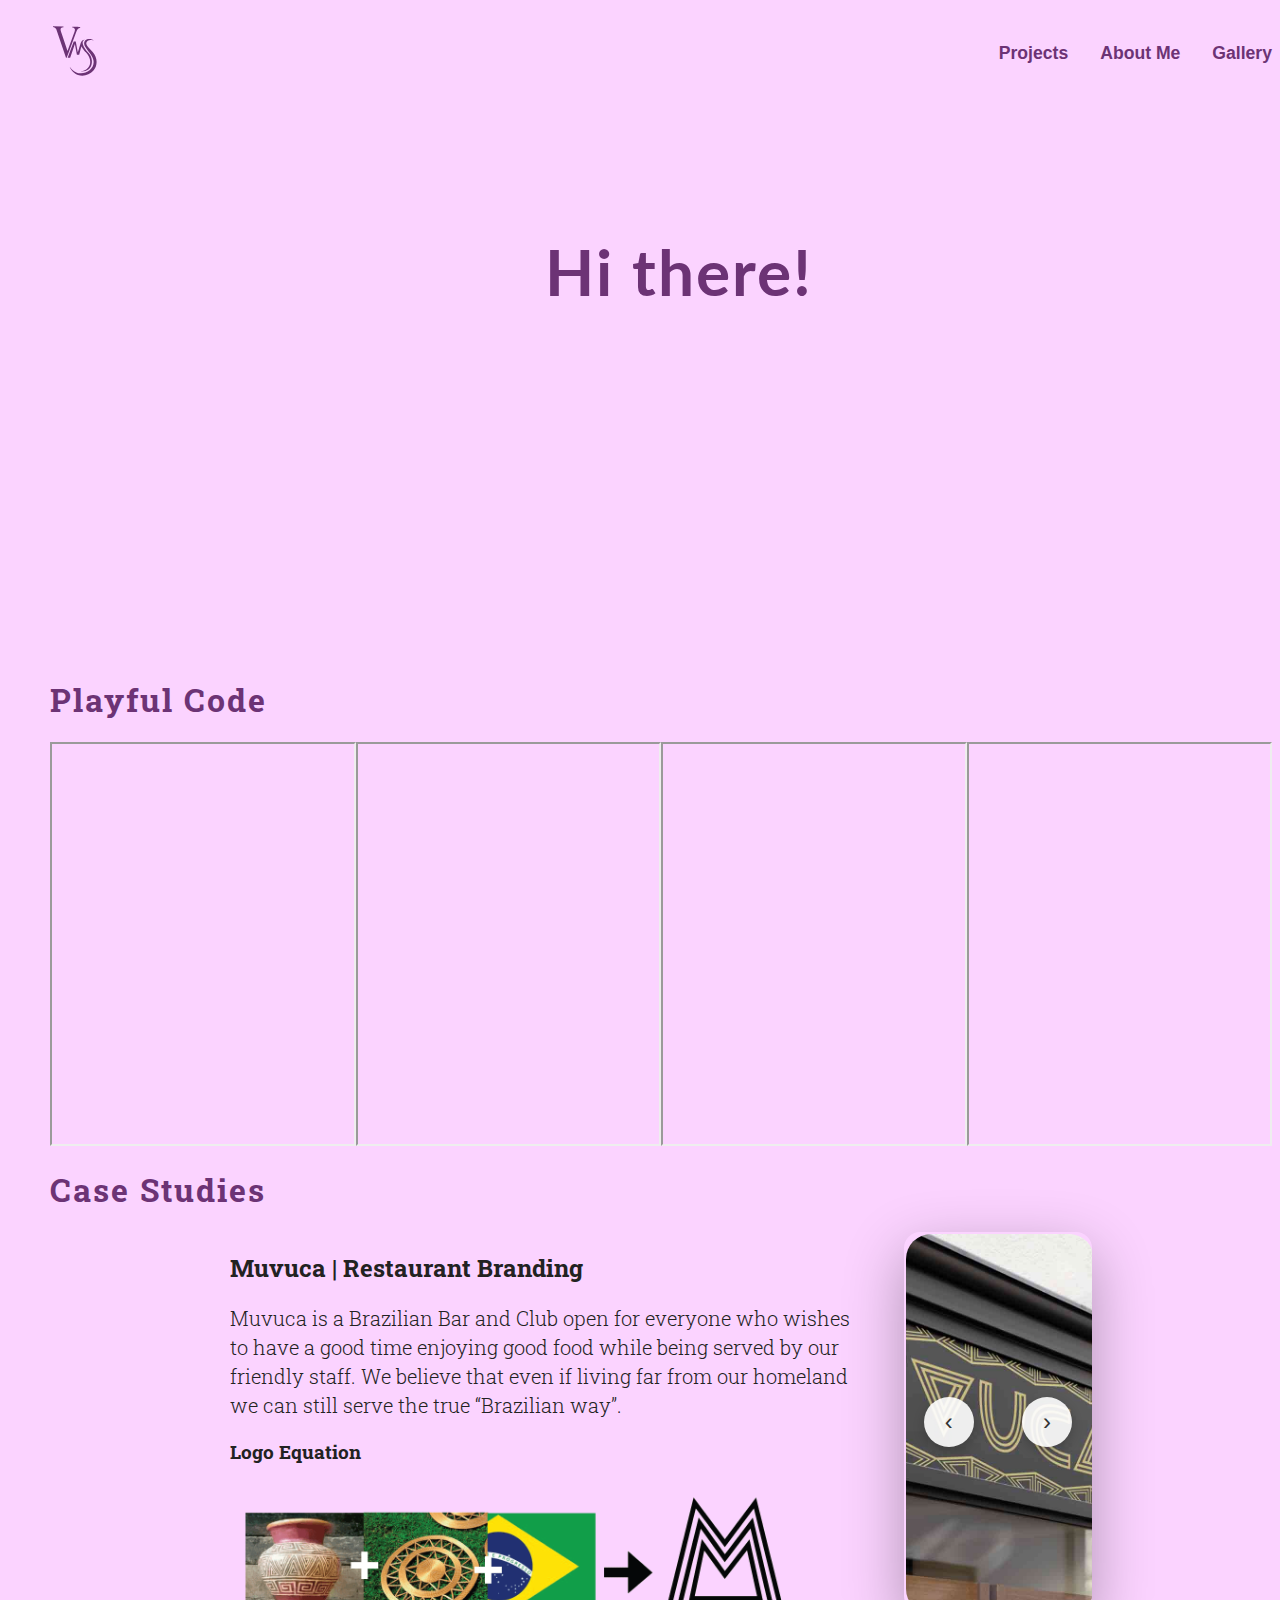
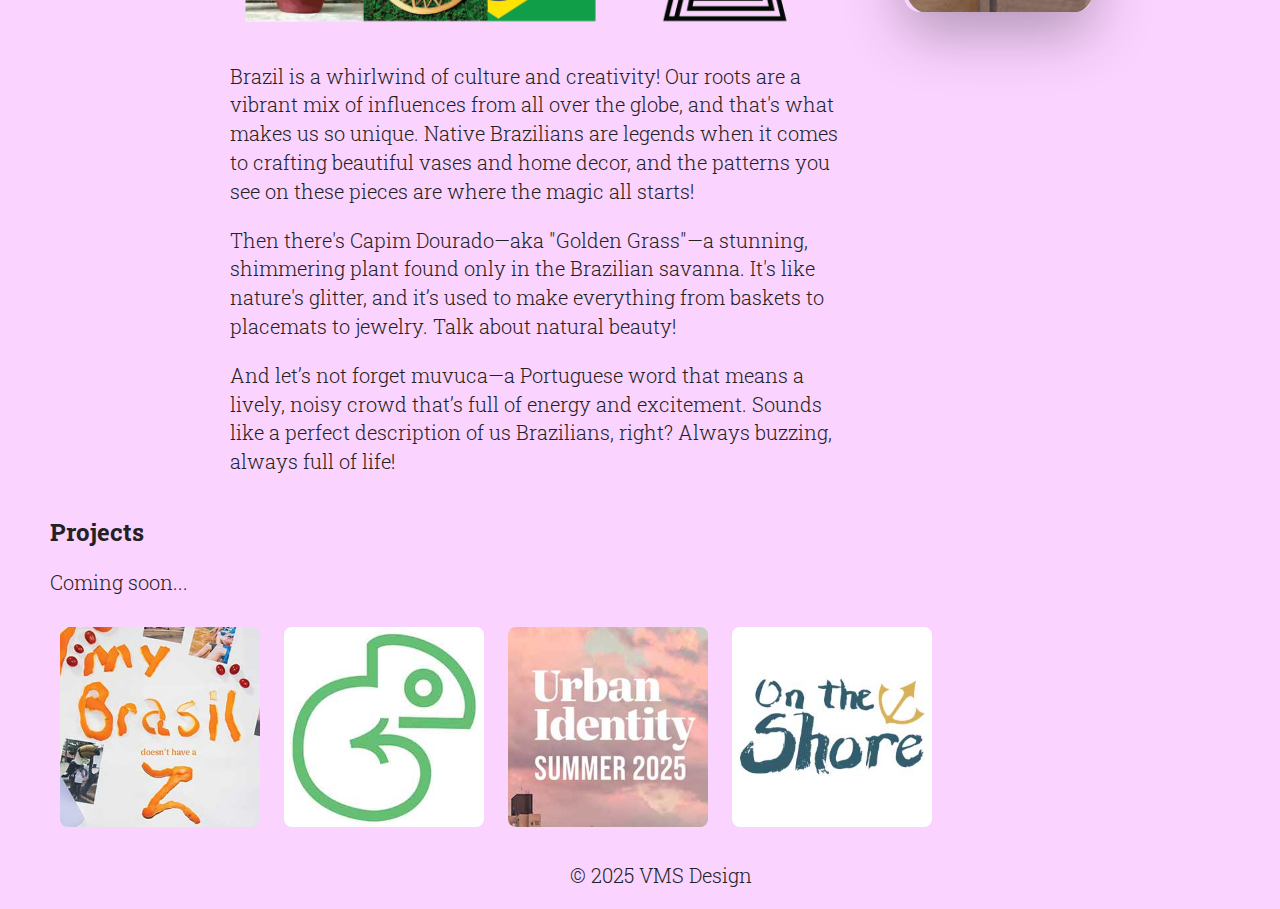
<file: index.html>
<!DOCTYPE html>
<html lang="en">
  <head>
    <meta charset="UTF-8" />
    <meta name="viewport" content="width=device-width, initial-scale=1.0">

    <link rel="stylesheet" href="styles.css">
     <script src="script.js" defer></script>

    <link rel="preconnect" href="https://fonts.googleapis.com">
    <link rel="preconnect" href="https://fonts.gstatic.com" crossorigin>
    <link href="https://fonts.googleapis.com/css2?family=Roboto+Slab:wght@100..900&display=swap" rel="stylesheet">

    <link rel="preconnect" href="https://fonts.googleapis.com">
    <link rel="preconnect" href="https://fonts.gstatic.com" crossorigin>
    <link href="https://fonts.googleapis.com/css2?family=Lato:ital,wght@0,100;0,300;0,400;0,700;0,900;1,100;1,300;1,400;1,700;1,900&display=swap" rel="stylesheet">


    <link rel="icon" href="Images/Favicon.svg" type="image/svg+xml">

    <title>VMS | Designer & Coder</title>

<meta name="description" content="Portfolio of Vitoria, exploring design, code, & interactive media.">
<meta name="author" content="Vitoria MS">
<meta name="viewport" content="width=device-width, initial-scale=1.0">

<meta property="og:title" content="VMS | Design Portfolio">
<meta property="og:description" content="Interactive projects exploring design, motion, and code.">
<meta property="og:image" content="images/preview.jpg">
<meta property="og:url" content="https://vmartinsdasilva.github.io/VMSWebsite/index.html">
<meta property="og:type" content="website">

  </head>
  <body>

    <nav>
    <!-- LOGO -->
    <a href="index.html" class="logo">
      <img src="Images/LogoPurple.svg" alt="VMS Logo" style="width: 50px; height: 50px;">
    </a>

    <!-- HAMBURGER -->
    <div class="hamburger" onclick="toggleMenu()">
      ☰
    </div>

    <!-- NAV LINKS (mobile + desktop) -->
    <ul class="nav-links" id="navLinks">
      <li><a href="#projects">Projects</a></li>
      <li><a href="#about">About Me</a></li>
      <li><a href="error.html">Gallery</a></li>
    </ul>
</nav>


     <section id="about">
        <h1>Hi there!</h1>
  <p class="hidden-text">
 I’m Vitoria, a multidisciplinary designer exploring different areas of design as 
 I build my path in the creative world. My goal is to create projects that bring a sense 
 of playfulness while celebrating my cultural roots. 
 I love working across branding, packaging, and web design — and when I’m not designing, you’ll probably find me painting or playing cozy games.
  </p>
    </section>
<h1>Playful Code</h1>
<section id="iframe">
<iframe src="https://editor.p5js.org/vmartinsdasilva/full/4D0RZvwzg" class="iframe-item" height="400px" width="500px"></iframe>
<iframe src="https://editor.p5js.org/vmartinsdasilva/full/Fjzdlaqwj" class="iframe-item" height="400px" width="500px"></iframe>
<iframe src="https://editor.p5js.org/vmartinsdasilva/full/cMQ4wfGaR" class="iframe-item" height="400px" width="500px"></iframe>
<iframe src="https://editor.p5js.org/vmartinsdasilva/full/0vU5mwl7T" class="iframe-item" height="400px" width="500px"></iframe>
</section>
      <h1>Case Studies</h1>
    <div class="case-studies">
    <div class="text-box"><h2>Muvuca | Restaurant Branding</h2>
    <p>Muvuca is a Brazilian Bar and Club open for everyone who wishes to have a good time enjoying good food while being served by our friendly staff.  We believe that even if living far from our homeland we can still serve the true “Brazilian way”.
    </p> <h3>Logo Equation</h3><img src="Images/MuvucaLogo-equation.png" alt="The logo was influenced by craftsmanship from vases, capim dourado, and the colors of the brazilian flag" width="90%"/>
  <p>Brazil is a whirlwind of culture and creativity! Our roots are a vibrant mix of influences from all over the globe, and that's what makes us so unique. Native Brazilians are legends when it comes to crafting beautiful vases and home decor, and the patterns you see on these pieces are where the magic all starts!</p>
<p>Then there's Capim Dourado—aka "Golden Grass"—a stunning, shimmering plant found only in the Brazilian savanna. It's like nature's glitter, and it’s used to make everything from baskets to placemats to jewelry. Talk about natural beauty!</p>
<p>And let’s not forget muvuca—a Portuguese word that means a lively, noisy crowd that’s full of energy and excitement. Sounds like a perfect description of us Brazilians, right? Always buzzing, always full of life!</p>
  </p></div>
      <div class="gallery-container">
        <div class="image-wrapper">
        <img src="Images/MuvucaSmallFachada.jpg" alt="Muvuca frontstore" class="gallery-image active" />
        <img src="Images/MuvucaCoaster.png" alt="Coaster with Muvuca pattern and logo" class="gallery-image active" />
         <img src="Images/Muvucabracelet.png" alt="Coaster with Muvuca pattern and logo" class="gallery-image active" />
            <button class="arrow arrow-left" onclick="changeImage(-1)">‹</button>
            <button class="arrow arrow-right" onclick="changeImage(1)">›</button>   
        </div>
      </div>
        </div>

        <section id="projects">
        <h2>Projects</h2>
        <p>Coming soon...</p>
        <img src="Images/MyBrasilSmall.jpg" alt="My Brasil poster thumbnail" />
        <img src="Images/ChameleonSmall.jpg" alt="Spotify Chameleon logo" />
        <img src="Images/UrbanIDSmall.jpg" alt="Urban Identity Magazine Logo" />
        <img src="Images/OnTheShoreSmall.jpg" alt="On the Shore Logo" />
      </section>

   
    

    <footer><p>© 2025 VMS Design</p></footer>

  </body>
</html>
</file>
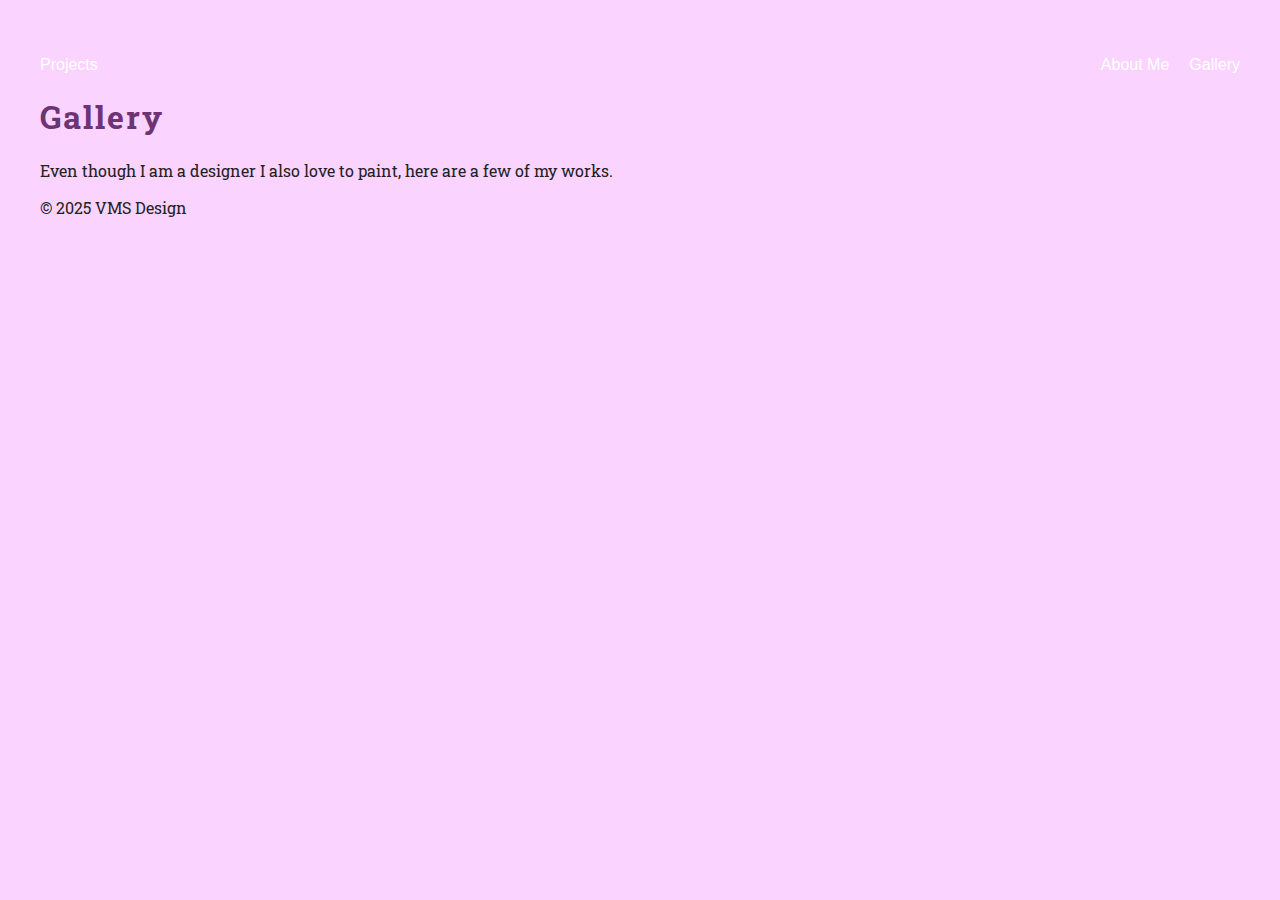
<file: gallery.html>
<!DOCTYPE html>
<html lang="en">
  <head>
    <meta charset="UTF-8" />
    <title>VMS Design</title>
    <link rel="stylesheet" href="style.css" />

    <link rel="preconnect" href="https://fonts.googleapis.com">
    <link rel="preconnect" href="https://fonts.gstatic.com" crossorigin>
    <link href="https://fonts.googleapis.com/css2?family=Roboto+Slab:wght@100..900&display=swap" rel="stylesheet">

  </head>
  <body>
     <nav>
         <a href="#projects">Projects</a>
        <a href="#about">About Me</a>
        <a href="gallery.html">Gallery</a>
       
    </nav>
      <header><h1>Gallery</h1></header>
    <main><p>Even though I am a designer I also love to paint, here are a few of my works.</p></main>

  </body>
  <footer><p>© 2025 VMS Design</p></footer>
  </html>
</file>
<file: styles.css>
html{
    scroll-behavior:smooth;
}

body {
  font-family: "Roboto Slab", serif;
  background-color: #fbd3ff;
  color: #222;
  margin-left: 50px;
  margin-top: 10px;
}

body.error {
  background-color: #000000 !important;
  color: #fbd3ff !important;
  font-family: "Roboto Slab", serif;
}

h1 {
  color: #6c3375;
  letter-spacing: 2px;
}

p{
font-size: 20px;
line-height: 1.8rem;
font-weight: 300;
}

/* ---------------- NAVIGATION (DESKTOP) ---------------- */

nav{
  display: flex;
  justify-content: space-between;
  align-items: center;
  gap: 20px;
  font-family: Verdana, Geneva, Tahoma, sans-serif;
  padding-top: 1rem;
}

nav .nav-links {
  display: flex;
  list-style: none;
  gap: 2rem;
  margin: 0;
  padding: 0;
}

nav a:first-child {
  margin-right: auto; /* Pushes logo left */
}

nav .nav-links li a {
  text-decoration: none;
  font-size: 1.1rem;
  color: #6c3375;
  font-weight: 600;
}

a:link {
  color: rgb(255, 255, 255);
  text-decoration: none;
}
a:visited {
  color: purple;
  text-decoration: none;
}
a:hover {
  color: orange;
  text-decoration: none;
}

/* Hamburger hidden on desktop */
.hamburger {
  display: none;
  font-size: 2rem;
  cursor: pointer;
  color: #6c3375;
}

/* ---------------- CONTENT STYLES ---------------- */

.case-studies {
  
  display: flex;
  column-gap: 3rem;
  margin: 10px 180px ;

}
.case-studies h2{
  flex: 1;
}
.text-box{
  max-width: 800px;
}
.case-studies img{
  object-fit: cover;
  border-radius: 25px;
  margin: 1%;
}

  .gallery-container {
    max-width: 800px;
    width: 100%;
    height: 380px;
    border-radius: 16px;
    box-shadow: 0 20px 60px rgba(0, 0, 0, 0.3);
    overflow: hidden;
    position: relative;
  }
 .image-wrapper {
    position: relative;
    width: 100%;
    height: 100%; /* Added: fill the container */
    overflow: hidden;
}

.gallery-image {
    width: 100%;
    height: 100%;
    object-fit: cover; /* Changed from 'fill' to 'cover' for better fit */
    display: none;
}

        .gallery-image.active {
            display: block;
        }

 .arrow {
    position: absolute; /* Changed from 'relative' to 'absolute' */
    top: 50%;
    transform: translateY(-50%);
    background: rgba(255, 255, 255, 0.9);
    color: #333;
    border: none;
    width: 50px;
    height: 50px;
    border-radius: 50%;
    font-size: 24px;
    cursor: pointer;
    display: flex;
    align-items: center;
    justify-content: center;
    transition: all 0.3s ease;
    box-shadow: 0 4px 12px rgba(0, 0, 0, 0.2);
    z-index: 10; /* Added: ensures arrows appear above images */
}

.arrow:hover {
    background: white;
    transform: translateY(-50%) scale(1.1);
}

.arrow-left {
    left: 20px;
}

.arrow-right {
    right: 20px;
}

.projects {
  display: flex;
  gap: 1rem;
  justify-content: space-around;
}

.card {
  background: #f1f5de;
  padding: 1rem;
  border-radius: 8px;
}

#about {
  margin: 5% 10% 20% 20%;
  padding: 4%;
  width: 55%;
}

#about h1 {
  font-family: "Lato", sans-serif;
  text-align: center;
  font-size: 4rem;
}

#about p {
  font-family: "Lato", sans-serif;
  font-weight: 300;
  line-height: 5vh;
  font-size: 2rem;
}

/* Hidden text animation */
#about .hidden-text {
  opacity: 0;
  max-height: 0;
  overflow: hidden;
  transition: opacity 0.75s ease, max-height 0.75s ease;
}

#about:hover .hidden-text {
  opacity: 1;
  max-height: 500px;
}

#projects img {
  width: 200px;
  height: auto;
  border-radius: 8px;
  margin: 10px;
}

.column {
  flex: 1;
  min-width: 200px;
}

.column img {
  width: 90%;
  height: 300px;
  object-fit: cover;
  border-radius: 25px;
  padding: 1rem;
  margin: 1%;
}
.errortxt{
text-align: center;
}

#iframe {
  display: flex;
  justify-content:center;
}


footer{
  text-align: center;
}
/* =====================================================
                      MOBILE STYLES
   ===================================================== */
@media (max-width: 768px) {

  body {
    font-size: 16px;
    line-height: 1.6rem;
    margin: 10px;
  }

  nav {
    position: sticky; /* Needed so dropdown attaches to nav */
  }

  /* Show hamburger */
  .hamburger {
    display: block;
    transition: opacity 0.75s ease, max-height 0.75s ease;
  }

  /* Hide nav links until hamburger is clicked */
  nav .nav-links {
    display: none !important;
    position: absolute;
    top: 70px;
    right: 20;
    width: 100%;
    background-color: #fbd3ff;
    flex-direction: column;
    padding: 0.5em;
    gap: 1rem;
    border-top: 2px solid #6c3375;
    margin: 0;
  }

  /* When active (after clicking hamburger) */
  nav .nav-links.active {
    display: flex !important;
  }

  /* Mobile link formatting */
  .nav-links li a {
    display: block;
    padding: 10px 0;
    color: #6c3375;
    font-size: 1.2rem;
  }

  /* Stack nav content */
  nav {
    flex-direction: row;
  }

.case-studies {
  
  display: flex;
  column-gap: 3rem;
  margin: 20px ;
  flex-direction: column;
}

.case-studies h2{
  flex: 1;
}
.text-box{
  max-width: 800px;
}
.case-studies img{
  object-fit: cover;
  border-radius: 25px;
  margin: 1%;
}

  .gallery-container {
    max-width: 800px;
    width: 100%;
    height: 380px;
    border-radius: 16px;
    box-shadow: 0 20px 60px rgba(0, 0, 0, 0.3);
    overflow: hidden;
    position: relative;
  }
 .image-wrapper {
    position: relative;
    width: 100%;
    height: 100%; /* Added: fill the container */
    overflow: hidden;
}

.gallery-image {
    width: 100%;
    height: 100%;
    object-fit: cover; /* Changed from 'fill' to 'cover' for better fit */
    display: none;
}

        .gallery-image.active {
            display: block;
        }

.arrow{
  display: none;
}
  .projects {
    flex-direction: column;
    align-items: center;
  }

  #about {
    width: 90%;
    margin: 20px auto;
    padding: 2rem;
  }
 #about .hidden-text {
    opacity: 1;
    max-height: none;
  }
  
  #about p{
    font-size: 24px;
    line-height: 1.4;
  }

  .column img {
    height: auto;
  }

  #iframe{
    display: flex;
    flex-direction: column ;
    align-items: center;
  }
  .iframe-item{
    margin-bottom: 20px ;
    width: 90%;
  }
}
</file>
<file: style.css>
html{
    scroll-behavior:smooth;
}
body {
  font-family: "Roboto Slab", serif;
  background-color: #fbd3ff;
  color: #222;
  margin: 40px;
}
h1 {
  color: #6c3375;
  letter-spacing: 2px;
}
nav{
  display: flex;
    justify-content: space-between; /* Logo left, links right */
    align-items: center;
    gap: 20px;
    font-family: Verdana, Geneva, Tahoma, sans-serif;
    padding-top: 1rem;
}

nav a:first-child {
    margin-right: auto; /* Pushes logo to the far left */
}

a:link {
  color: rgb(255, 255, 255); /* Unvisited links */
  text-decoration: none;
}
a:visited {
  color: purple; /* Visited links */
  text-decoration: none;
}
a:hover {
  color: orange; /* When mouse hovers over link */
  text-decoration: none;
}
.projects {
  display: flex;
  gap: 1rem;
  justify-content: space-around;
}
.card {
  background: #f1f5de;
  padding: 1rem;
  border-radius: 8px;
}
#about{
  
  margin: 10% auto;
  padding: 4% ;
  width: 50%;
  float: center;
}
#about H1{
  font-family: "Lato", sans-serif;
  text-align: center;
  font-size: 4rem;
}
#about p{
   font-family: "Lato", sans-serif;
  font-weight: 300;
  font-style: normal;
  line-height: 4vh;
  font-size: 2rem;
}

#about .hidden-text {
  opacity: 0;
  max-height: 0;
  overflow: hidden;
  transition: opacity 0.75s ease, max-height 0.75s ease;
}

#about:hover .hidden-text {
  opacity: 1;
  max-height: 500px; /* Adjust based on your content length */
}

#projects img {
  width: 200px;        /* or whatever size you want */
  height: auto;
  border-radius: 8px;
  margin: 10px;
}

.row {
  display: flex;
  flex-wrap: wrap;
  gap: 1rem;
}


.column {
  flex: 1;
  min-width: 200px; /* Prevents columns from getting too narrow */
}

.column img {
  width: 90%;      /* Makes image fill its column */
  height: 300px;    /* Fixed height for uniform size */
  object-fit: cover; /* Crops image to fit without distortion */
  border-radius: 25px; /* Optional: rounded corners */
  padding: 1rem;
  margin: 1%;
}
</file>
